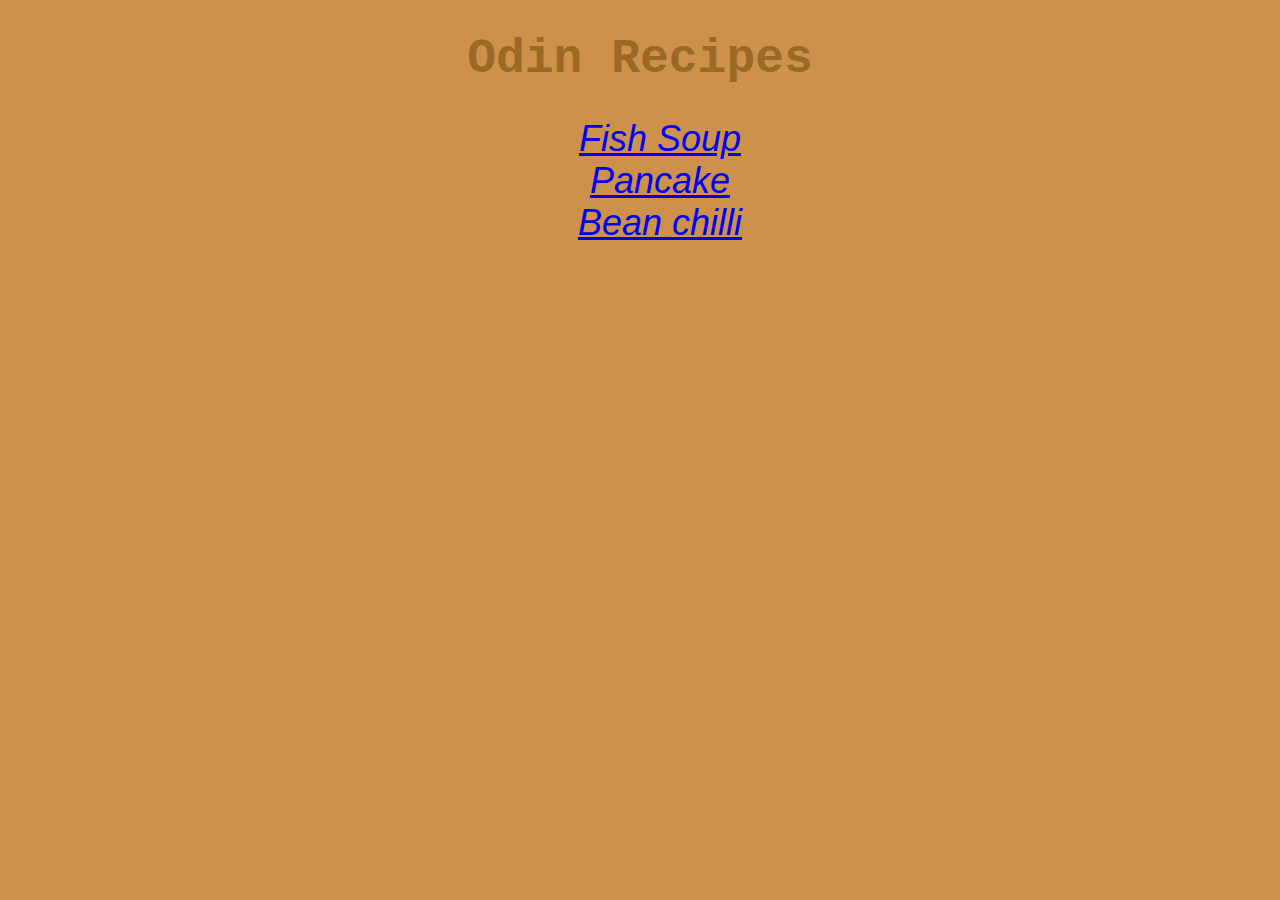
<file: index.html>
<!DOCTYPE html>
<html lang="en">
<head>
    <meta charset="UTF-8">
    <meta name="viewport" content="width=device-width, initial-scale=1.0">
    <title>Odin Recipes</title>
    <link rel="stylesheet" href="styles.css">
</head>
<body>
    <h1>Odin Recipes</h1>
    <ul class="recipes-list">
        <li><a href="recipes/fish_soup.html">Fish Soup</a></li>
        <li><a href="recipes/pancake.html">Pancake</a></li>
        <li><a href="recipes/bean-chilli.html">Bean chilli</a></li>
    </ul>
</body>
</html>
</file>
<file: styles.css>
body{
    background-color:rgb(206, 145, 76);
}

h1{
    text-align: center;
    font-size: 48px;
    font-family: 'Courier New', Courier, monospace;
    color: rgb(155, 104, 38);
    font-weight: bold;
}

h2,
h3,
h4,
li,
p{
    color: bisque;
    font-style: italic;
}

li,
p{
    font-family: 'Gill Sans', 'Gill Sans MT', Calibri, 'Trebuchet MS', sans-serif;
}

.container{
    text-align: center;
}

.recipes-list li{
    font-family:Verdana, Geneva, Tahoma, sans-serif;
    font-size: 36px;
    text-align: center;
    list-style: none;
}
</file>
